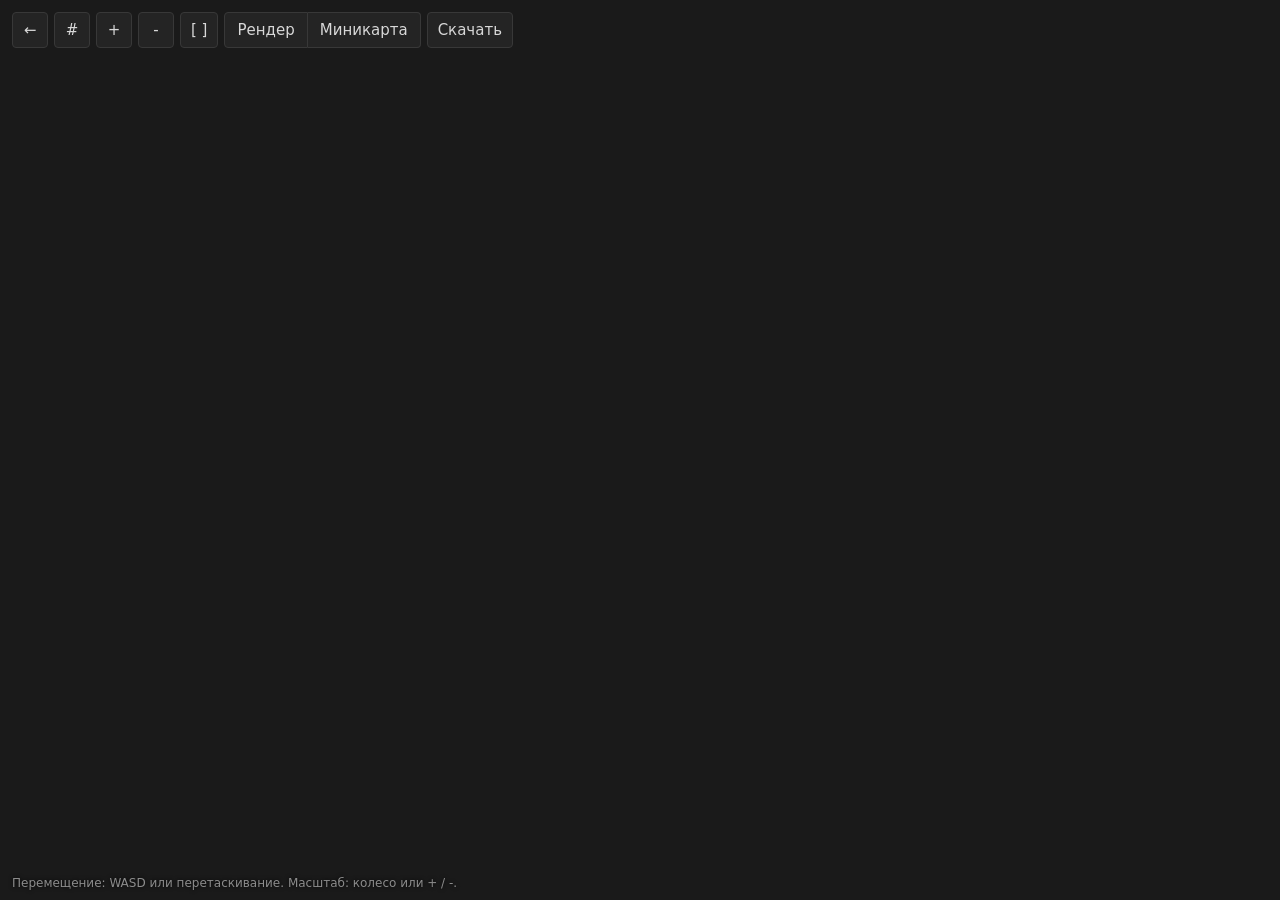
<file: viewer/index.html>
<!DOCTYPE html>
<html lang="ru">
<head>
<meta charset="utf-8">
<meta name="viewport" content="width=device-width, initial-scale=1, user-scalable=no">
<title>Shuttle Viewer: просмотр</title>
<link rel="icon" type="image/png" href="../icon.png">
<link rel="stylesheet" href="viewer.css">
</head>
<body>
<div id="stage"><img id="img" alt="" draggable="false"></div>
<div id="toolbar">
  <a href="../" title="К каталогу">&larr;</a>
  <button id="toggle" title="Список шаттлов">#</button>
  <button id="zin" title="Приблизить">+</button>
  <button id="zout" title="Отдалить">-</button>
  <button id="fit" title="Вписать в экран">[ ]</button>
  <span id="mode"><button type="button" data-mode="render">Рендер</button><button type="button" data-mode="mini">Миникарта</button></span>
  <button id="dl" type="button" title="Скачать рендер и миникарту (zip)">Скачать</button>
  <span id="title"></span>
</div>
<div id="list" hidden></div>
<p id="hint">Перемещение: WASD или перетаскивание. Масштаб: колесо или + / -.</p>
<script src="viewer.js"></script>
</body>
</html>
</file>
<file: viewer/viewer.css>
:root{--bg:#1a1a1a;--card:#242424;--line:#383838;--fg:#d8d8d8;--mut:#8c8c8c}
*{box-sizing:border-box}
html,body{margin:0;height:100%;overflow:hidden;background:var(--bg);color:var(--fg);font:15px/1.4 system-ui,sans-serif}
#stage{position:fixed;inset:0;cursor:grab;touch-action:none}
#stage.drag{cursor:grabbing}
#img{position:absolute;left:0;top:0;transform-origin:0 0;user-select:none;-webkit-user-drag:none}
#toolbar{position:fixed;top:12px;left:12px;display:flex;gap:6px;align-items:center;z-index:2}
#toolbar a,#toolbar button{display:inline-flex;align-items:center;justify-content:center;min-width:36px;height:36px;padding:0 10px;background:var(--card);color:var(--fg);border:1px solid var(--line);border-radius:4px;font:inherit;text-decoration:none;cursor:pointer}
#toolbar a:hover,#toolbar button:hover{border-color:var(--mut)}
#title{margin-left:8px;font-weight:600;text-shadow:0 0 4px #000}
#list{position:fixed;top:56px;left:12px;bottom:40px;width:min(320px,calc(100% - 24px));overflow:auto;background:var(--card);border:1px solid var(--line);border-radius:4px;padding:8px;z-index:2}
#list[hidden]{display:none}
#list summary{cursor:pointer;padding:4px 2px;font-weight:600}
#list a{display:block;padding:3px 8px;color:var(--fg);text-decoration:none;border-radius:3px}
#list a:hover,#list a.on{background:#333}
#hint{position:fixed;left:12px;right:12px;bottom:8px;margin:0;color:var(--mut);font-size:12px;pointer-events:none;text-shadow:0 0 4px #000}
#mode{display:inline-flex}
#mode button{min-width:0;height:36px;padding:0 12px;border-radius:0}
#mode button:first-child{border-radius:4px 0 0 4px}
#mode button:last-child{border-radius:0 4px 4px 0;border-left:0}
#mode button.on{color:var(--fg);background:#333;border-color:var(--mut)}
#mode button:disabled{opacity:.4;cursor:default}
</file>
